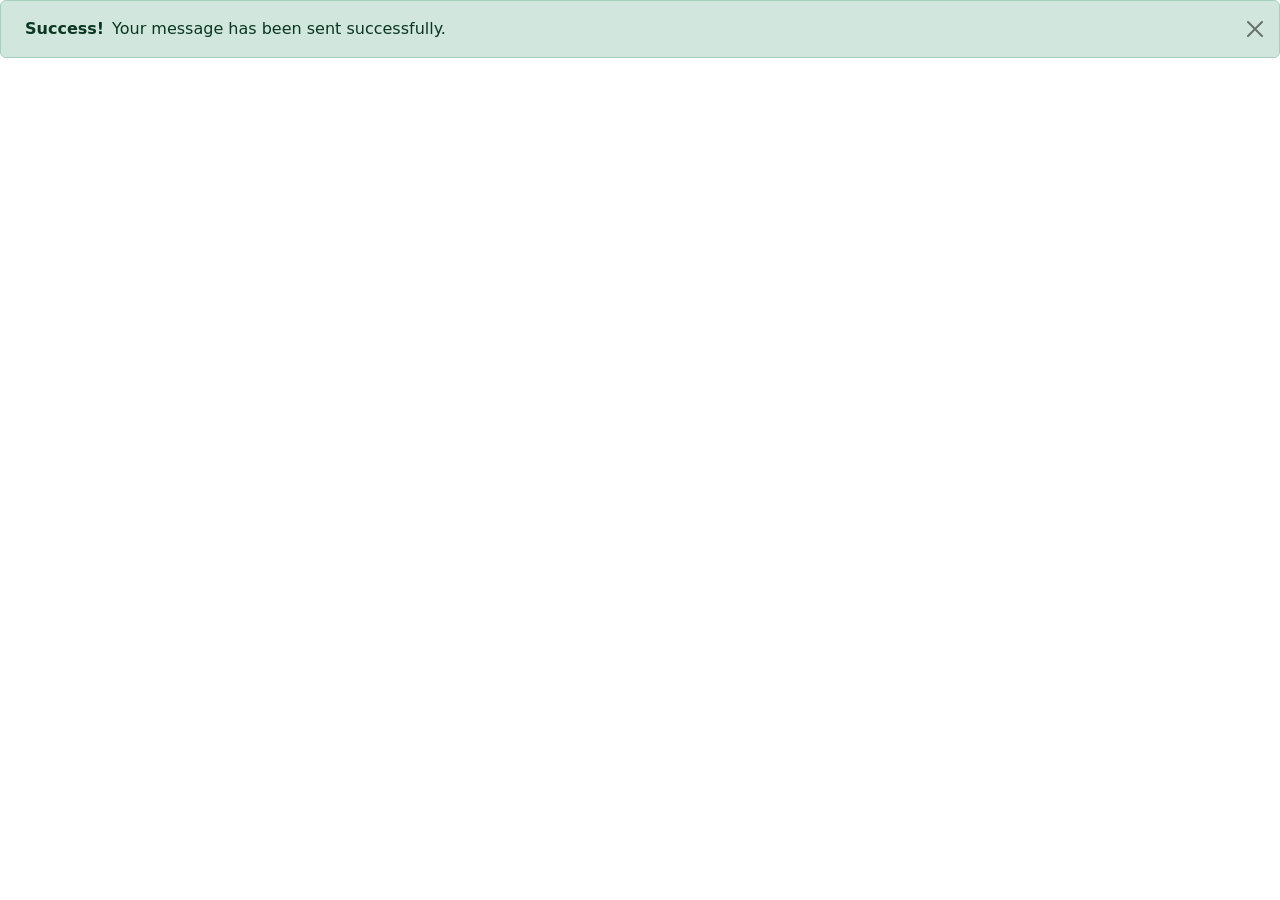
<file: notification.html>
<!DOCTYPE html>
<html lang="en">
<head>
    <meta charset="UTF-8">
    <meta http-equiv="X-UA-Compatible" content="IE=edge">
    <meta name="viewport" content="width=device-width, initial-scale=1.0">
    <title>Document</title>
    <link href="https://cdn.jsdelivr.net/npm/bootstrap@5.3.0-alpha3/dist/css/bootstrap.min.css" rel="stylesheet" integrity="sha384-KK94CHFLLe+nY2dmCWGMq91rCGa5gtU4mk92HdvYe+M/SXH301p5ILy+dN9+nJOZ" crossorigin="anonymous">
    <script src="https://cdn.jsdelivr.net/npm/bootstrap@5.3.0-alpha3/dist/js/bootstrap.bundle.min.js" integrity="sha384-ENjdO4Dr2bkBIFxQpeoTz1HIcje39Wm4jDKdf19U8gI4ddQ3GYNS7NTKfAdVQSZe" crossorigin="anonymous"></script>
</head>
<body>
    <div class="alert alert-success alert-dismissible d-flex align-items-center fade show">
        <i class="bi-check-circle-fill"></i>
        <strong class="mx-2">Success!</strong> Your message has been sent successfully.
        <button type="button" class="btn-close" data-bs-dismiss="alert"></button>
    </div>
</body>
</html>
</file>
